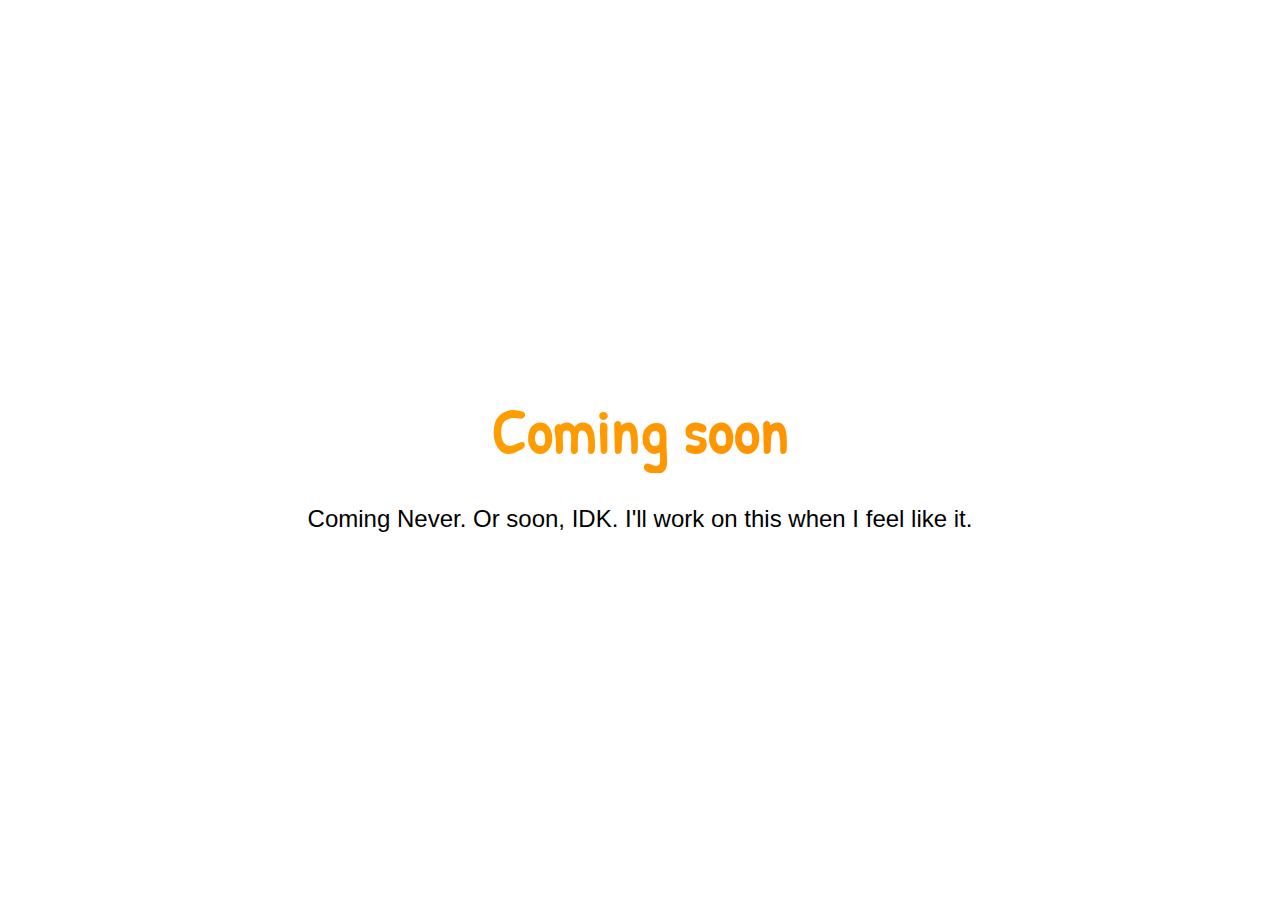
<file: index.html>
<!DOCTYPE html>
<html lang="en">
<head>
  <meta charset="UTF-8" />
  <meta name="viewport" content="width=device-width, initial-scale=1.0" />
  <title>Coming Soon</title>
  <link href="https://fonts.googleapis.com/css2?family=Coming+Soon&family=Patrick+Hand&display=swap" rel="stylesheet">
  <link rel="stylesheet" href="style.css" />
</head>
<body>
  <div class="container">
    <h1>Coming soon</h1>
    <p>Coming Never. Or soon, IDK. I'll work on this when I feel like it.</p>
  </div>
</body>
</html>
</file>
<file: style.css>
body {
  margin: 0;
  padding: 0;
  background-color: white;
  display: flex;
  align-items: center;
  justify-content: center;
  height: 100vh;
  text-align: center;
}

.container {
  max-width: 700px;
}

h1 {
  font-family: 'Patrick Hand', sans-serif;
  font-size: 4em;
  font-weight: bold;
  background: linear-gradient(90deg, #FFA500, #FF8C00);
  -webkit-background-clip: text;
  -webkit-text-fill-color: transparent;
  margin-bottom: 0.5em;
}

p {
  font-family: 'Coming Soon', sans-serif;
  font-size: 1.5em;
  font-weight: 500;
  color: black;
}
</file>
